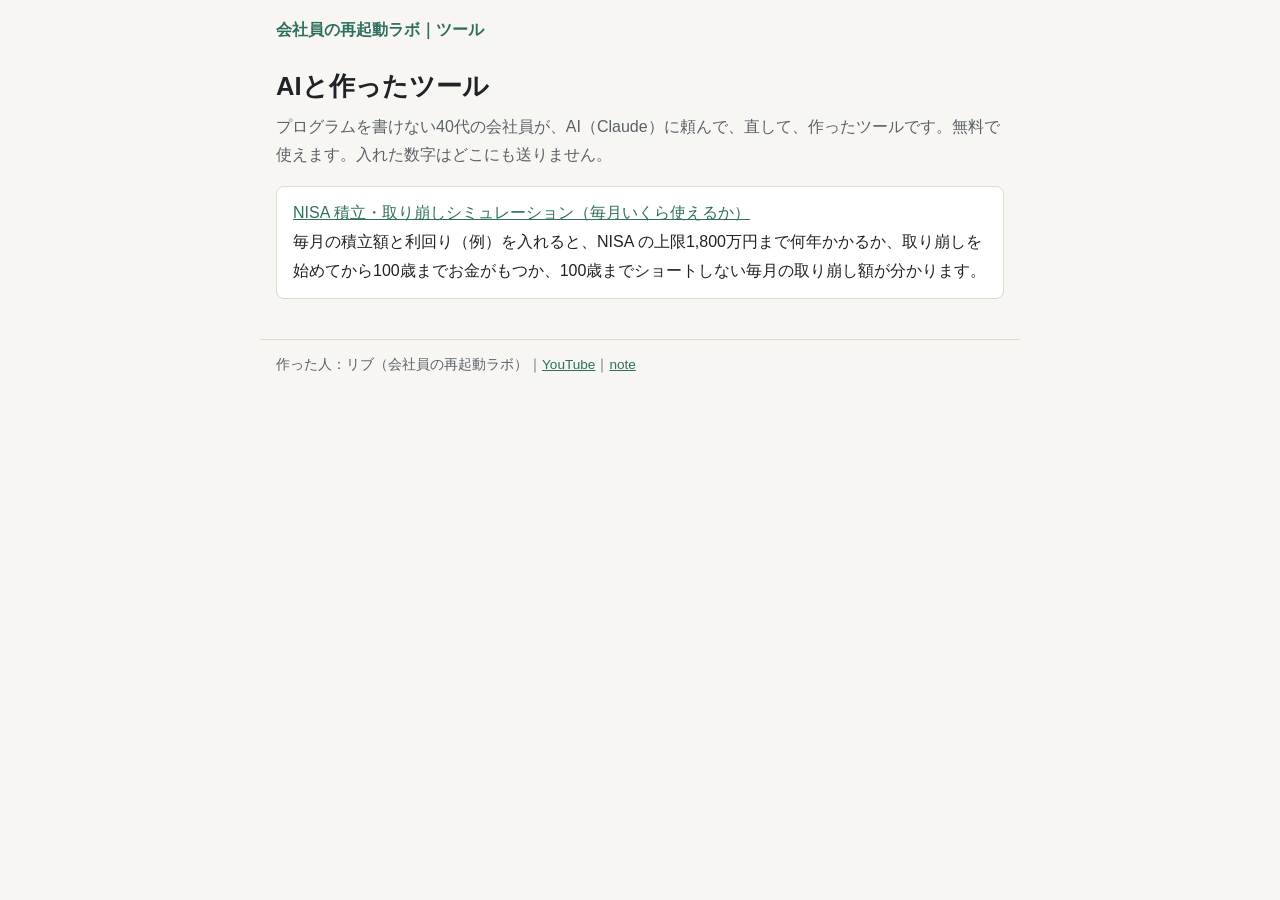
<file: index.html>
<!doctype html>
<html lang="ja">
<head>
<meta charset="utf-8">
<meta name="viewport" content="width=device-width, initial-scale=1">
<title>ツール一覧｜会社員の再起動ラボ</title>
<meta name="description" content="プログラムを書けない40代の会社員が、AI（Claude）に頼んで作ったツールです。無料で使えます。入れた数字はどこにも送りません。">
<link rel="canonical" href="https://reboot-lab-liv.github.io/liv-tools/">
<link rel="stylesheet" href="assets/style.css?v=648815b4">
</head>
<body>
<header class="site-head"><a class="brand" href="./">会社員の再起動ラボ｜ツール</a></header>
<main>
  <h1>AIと作ったツール</h1>
  <p class="lead">プログラムを書けない40代の会社員が、AI（Claude）に頼んで、直して、作ったツールです。無料で使えます。入れた数字はどこにも送りません。</p>
  <ul class="cards">
    <li><a href="nisa-simulator/">NISA 積立・取り崩しシミュレーション（毎月いくら使えるか）</a><br>毎月の積立額と利回り（例）を入れると、NISA の上限1,800万円まで何年かかるか、取り崩しを始めてから100歳までお金がもつか、100歳までショートしない毎月の取り崩し額が分かります。</li>
  </ul>
</main>
<footer class="site-foot">
  <p>作った人：リブ（会社員の再起動ラボ）｜<a href="https://www.youtube.com/@reboot-lab-liv">YouTube</a>｜<a href="https://note.com/reboot_lab_liv">note</a></p>
</footer>
</body>
</html>
</file>
<file: assets/style.css>
/* 会社員の再起動ラボ｜ツールのページの共通の見た目（tool_page.py が使う。ツールの中身 tool.html には効かない） */
:root {
  --bg: #f7f6f2;
  --surface: #ffffff;
  --text: #1f2328;
  --muted: #5b6168;
  --accent: #2f6f5e;
  --line: #dcdad3;
}
@media (prefers-color-scheme: dark) {
  :root {
    --bg: #16181b;
    --surface: #1f2226;
    --text: #e8e6e1;
    --muted: #a3a8ae;
    --accent: #6fc3a8;
    --line: #33373c;
  }
}
* { box-sizing: border-box; }
body {
  margin: 0;
  background: var(--bg);
  color: var(--text);
  font-family: "Hiragino Sans", "Noto Sans JP", "Yu Gothic UI", sans-serif;
  line-height: 1.8;
}
a { color: var(--accent); }
.site-head, main, .site-foot { max-width: 760px; margin: 0 auto; padding: 0 16px; }
.site-head { padding-top: 16px; }
.brand { font-weight: 700; text-decoration: none; }
h1 { font-size: 1.6rem; line-height: 1.4; margin: 24px 0 8px; }
h2 { font-size: 1.15rem; margin: 32px 0 8px; border-left: 4px solid var(--accent); padding-left: 8px; }
.lead { color: var(--muted); margin-top: 0; }
.tool { background: var(--surface); border: 1px solid var(--line); border-radius: 8px; overflow: hidden; }
.tool iframe { display: block; width: 100%; min-height: 160px; border: 0; }
/* PC では、ツールの枠だけ本文より広げて、ツールの PC 版の表示（横並び）で見せる。ツールの切り替えは幅 820px（2026-10-10 運営者の依頼） */
@media (min-width: 900px) {
  .tool { width: min(1200px, calc(100vw - 48px)); position: relative; left: 50%; transform: translateX(-50%); }
}
.notice ul, .links ul, .howto ul, .howto ol { padding-left: 1.2em; }
.cards { list-style: none; padding: 0; display: grid; gap: 12px; }
.cards li { background: var(--surface); border: 1px solid var(--line); border-radius: 8px; padding: 12px 16px; }
.cards .date { color: var(--muted); font-size: .85rem; }
.site-foot { color: var(--muted); font-size: .85rem; margin-top: 40px; padding-bottom: 32px; border-top: 1px solid var(--line); }
</file>
